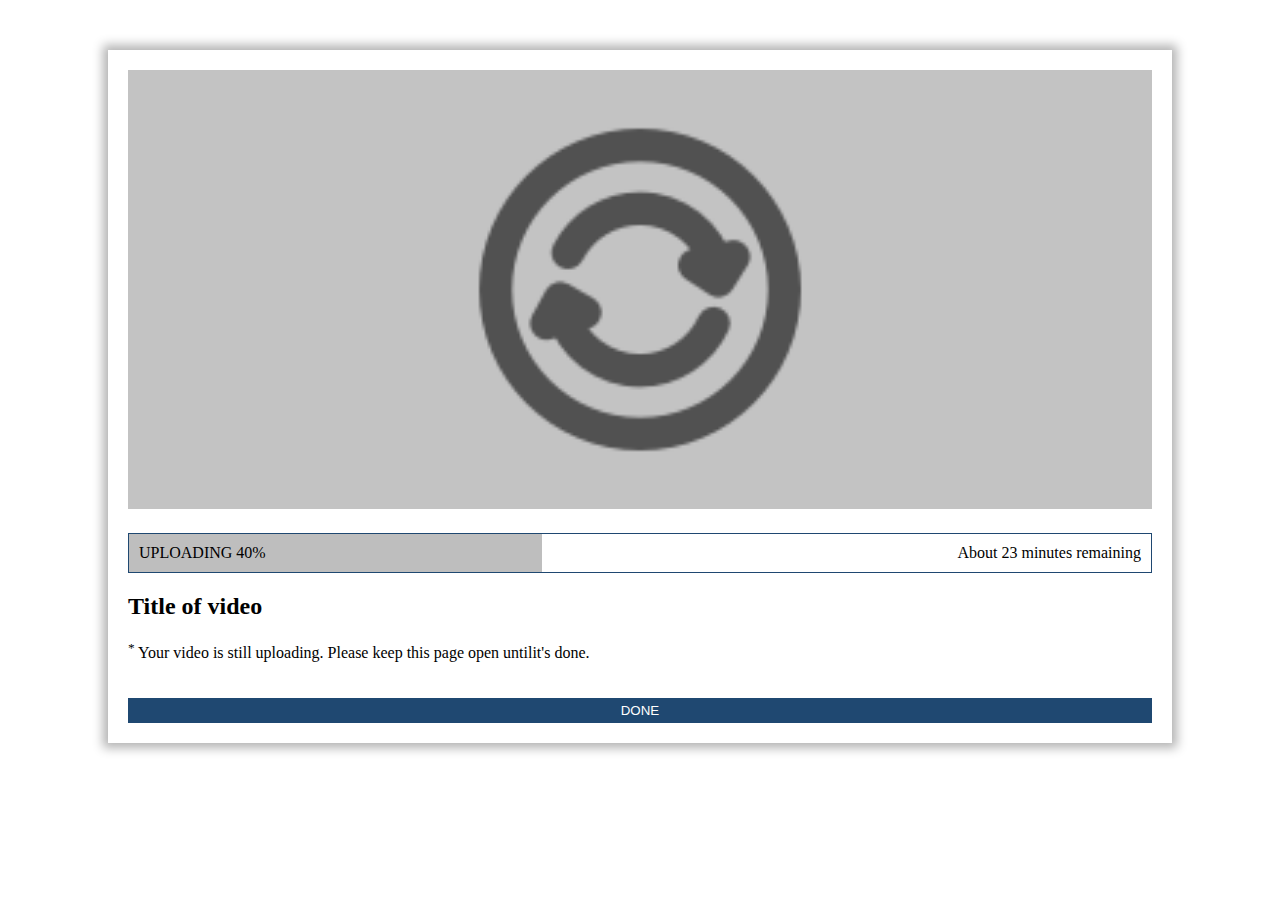
<file: ДЗ78 Flex/Index.html>
<!DOCTYPE html>
<html lang="en">

<head>
    <meta charset="UTF-8">
    <meta name="viewport" content="width=device-width, initial-scale=1.0">
    <title>Document</title>
    <link rel="stylesheet" href="Style.css">
</head>

<body>
    <div class="container">
        <!-- Блок с изображением -->
        <div class="loader-img">
            <img src="loading.png" alt="Loading animation">
        </div>

        <!-- Блок с информацией о загрузке -->
        <div class="loading-box">
            <div class="loading">
                <div class="loading-left">Uploading 40%</div>
                <div class="loading-right">About 23 minutes remaining</div>
            </div>

            <h2>Title of video</h2>
            <p>
                <sup>*</sup>
                Your video is still uploading. Please keep this page open untilit's done.
            </p>
        </div>

        <!-- Блок с кнопкой -->
        <div class="loading-btn">
            <button>Done</button>
        </div>
    </div>
</body>

</html>
</file>
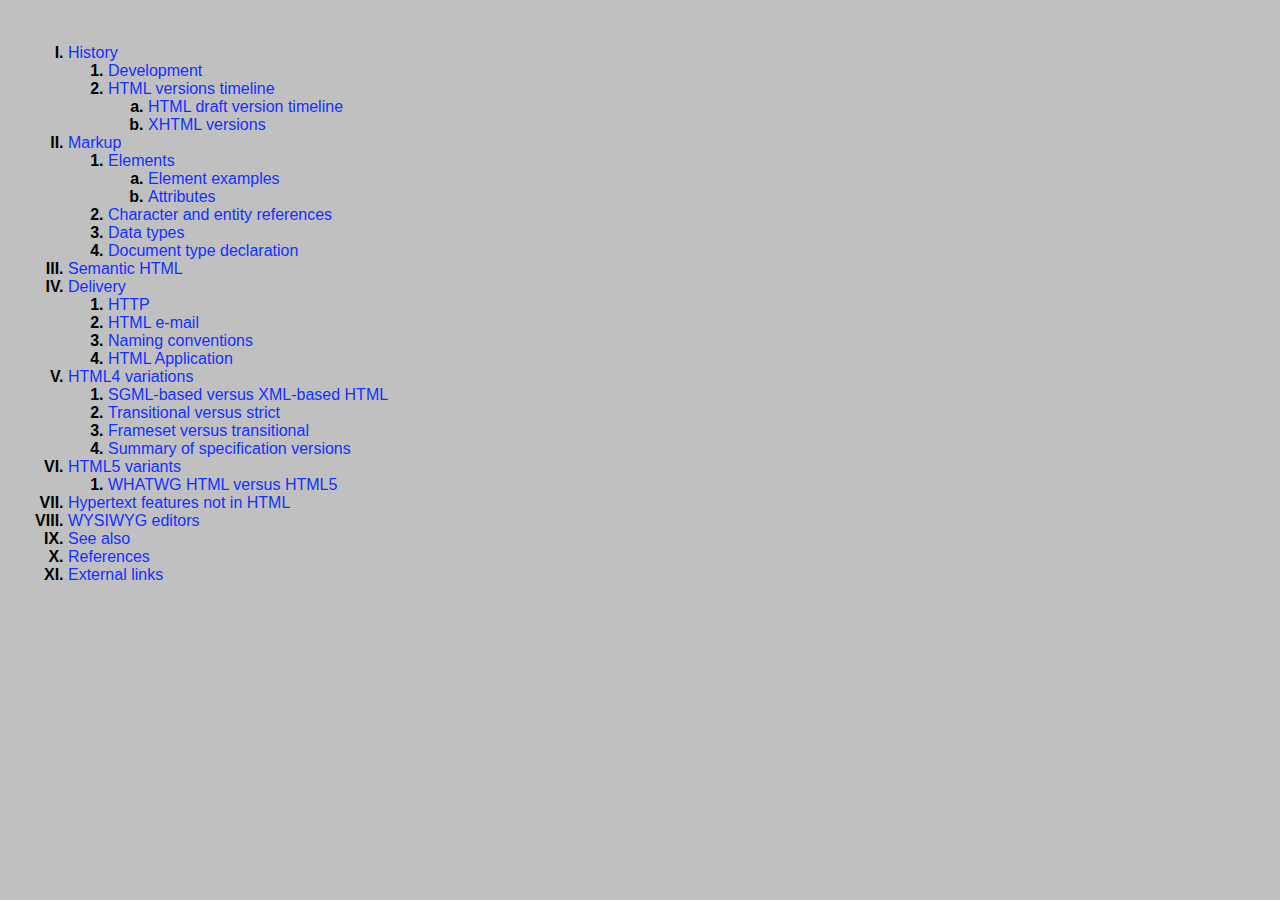
<file: Index2.html>
<!DOCTYPE html>
<html lang="ru">
<head>
    <meta charset="UTF-8">
    <meta name="viewport" content="width=device-width, initial-scale=1.0">
    <title>Содержание</title>
    <link rel="stylesheet" href="Style2.css">
</head>
<body>

<div class="content-list">
    <ol class="level-one">
        <li><span>History</span>
            <ol class="level-two">
                <li><span>Development</span></li>
                <li><span>HTML versions timeline</span>
                    <ol class="level-three">
                        <li><span>HTML draft version timeline</span></li>
                        <li><span>XHTML versions</span></li>
                    </ol>
                </li>
            </ol>
        </li>

        <li><span>Markup</span>
            <ol class="level-two">
                <li><span>Elements</span>
                    <ol class="level-three">
                        <li><span>Element examples</span></li>
                        <li><span>Attributes</span></li>
                    </ol>
                </li>
                <li><span>Character and entity references</span></li>
                <li><span>Data types</span></li>
                <li><span>Document type declaration</span></li>
            </ol>
        </li>

        <li><span>Semantic HTML</span></li>

        <li><span>Delivery</span>
            <ol class="level-two">
                <li><span>HTTP</span></li>
                <li><span>HTML e-mail</span></li>
                <li><span>Naming conventions</span></li>
                <li><span>HTML Application</span></li>
            </ol>
        </li>

        <li><span>HTML4 variations</span>
            <ol class="level-two">
                <li><span>SGML-based versus XML-based HTML</span></li>
                <li><span>Transitional versus strict</span></li>
                <li><span>Frameset versus transitional</span></li>
                <li><span>Summary of specification versions</span></li>
            </ol>
        </li>

        <li><span>HTML5 variants</span>
            <ol class="level-two">
                <li><span>WHATWG HTML versus HTML5</span></li>
            </ol>
        </li>

        <li><span>Hypertext features not in HTML</span></li>
        <li><span>WYSIWYG editors</span></li>

        <li><span>See also</span></li>
        <li><span>References</span></li>
        <li><span>External links</span></li>
    </ol>
</div>
</body>
</html>
</file>
<file: ДЗ78 Flex/Style.css>
.container {
    width: 80vw;
    margin: 50px auto;
    box-shadow: 0 0 10px 5px rgba(0, 0, 0, 0.3);
    padding: 20px;
    display: flex;
    flex-direction: column;
    gap: 20px;
}

.loader-img {
    width: 100%;
}

.loader-img img {
    width: 100%;
    height: 100%;
}

.loading-box {
    width: 100%;
}

.loading {
    border: 1px solid rgb(31, 72, 113);
    display: flex;
    flex-direction: row;
    align-items: center;
    justify-content: space-between;
}

.loading-left {
    width: 40%;
    background-color: rgb(190, 190, 190);
    text-transform: uppercase;
    padding: 10px;
}

.loading-right {
    width: 60%;
    padding: 5px 10px;
    display: flex;
    align-items: center;
    justify-content: end;
}

.loading-btn {
    width: 100%;
}

.loading-btn button {
    width: 100%;
    border: none;
    background: rgb(31, 72, 113);
    color: #fff;
    text-transform: uppercase;
    padding: 5px 20px;
}

.loading-box h2 {
    margin-top: 20px;
}
</file>
<file: Style2.css>
body {
    font-family: Arial, sans-serif;
    background: silver;
}

.content-list {
    padding: 20px;
    max-width: 600px;
    padding-left: 20px;
}

.content-list .level-one {
    list-style-type: upper-roman;
}

.content-list .level-two {
    list-style-type: decimal;
}

.content-list .level-three {
    list-style-type: lower-alpha;
}

.content-list .level-four {
    list-style-type: lower-roman;
}

.content-list ul {
    list-style-type: disc;
}

.content-list li {
    color: rgb(17, 49, 255);
   
}

.content-list li::marker {
    color: rgb(0, 0, 0);
    font-weight: bold;
}
</file>
